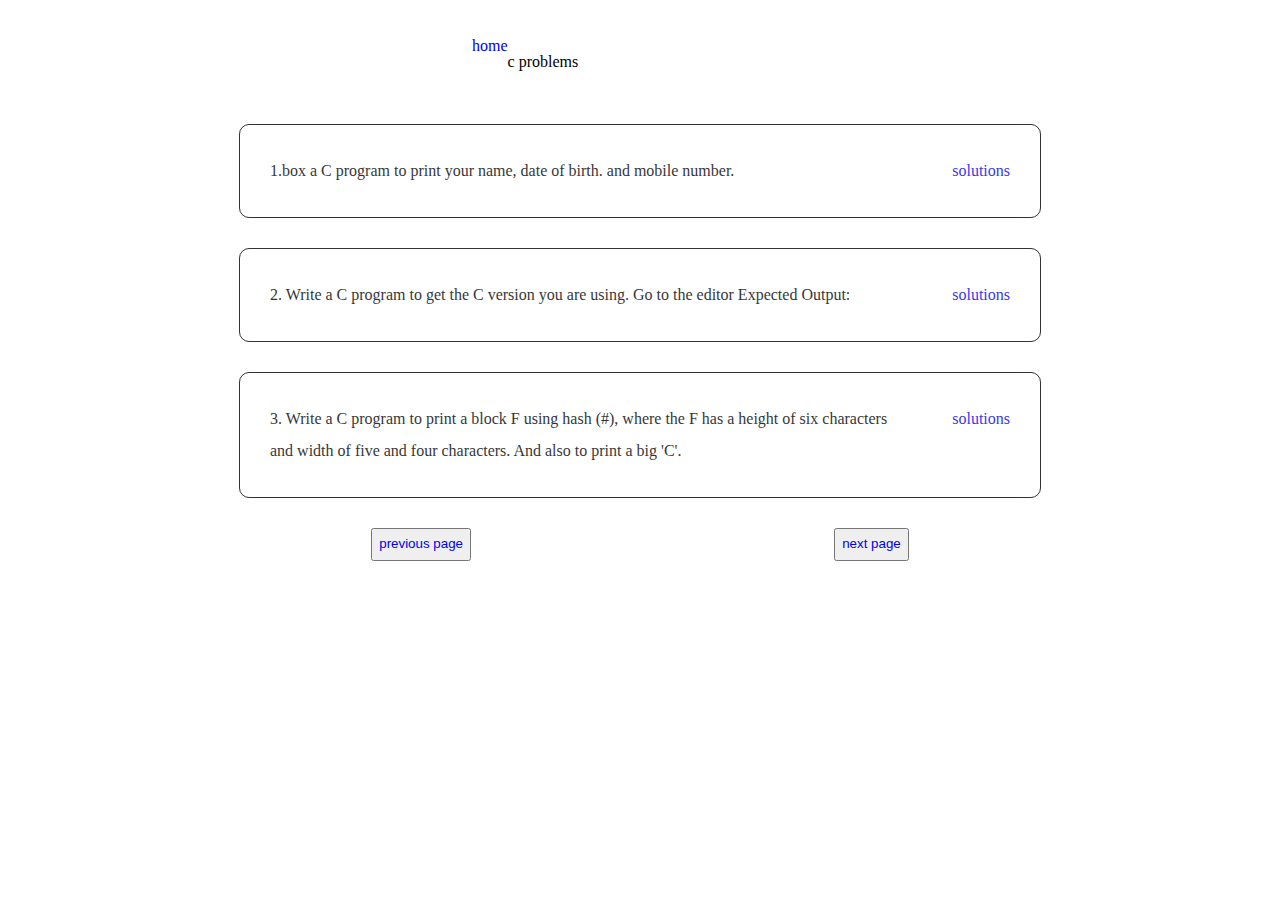
<file: cproblems.html>
<!DOCTYPE html>
<html lang="en">
    <head>
        <title>c problems</title>
        <meta charset="UTF-8">
        <meta name="viewport" content="width=device-width, initial-scale=1">
        <link href="pages.css" rel="stylesheet">
    </head>
    <body>
      <header>
        <a href="index.html">home</a><p>c problems</p>
      </header>
      <div class="container">
        <div class="box">1.box a C program to print your name, date of birth. and mobile number.</div>
        <div class="box"><a href="#">solutions</a></div>
      </div>
      
      <div class="container">
        <div class="box">2. Write a C program to get the C version you are using. Go to the editor
          Expected Output: 
        </div>
        <div class="box"><a href="#">solutions</a></div>
      </div>
      
      <div class="container">
        <div class="box">3. Write a C program to print a block F using hash (#), where the F has a height of six characters and width of five and four characters. And also to print a big 'C'.  
        </div>
        <div class="box"><a href="#">solutions</a></div>
      </div>

      <div class="btn">
        <button><a href="#">previous page</a></button>
        <button><a href="#">next page</a></button>
      </div>
    </body>
</html>
</file>
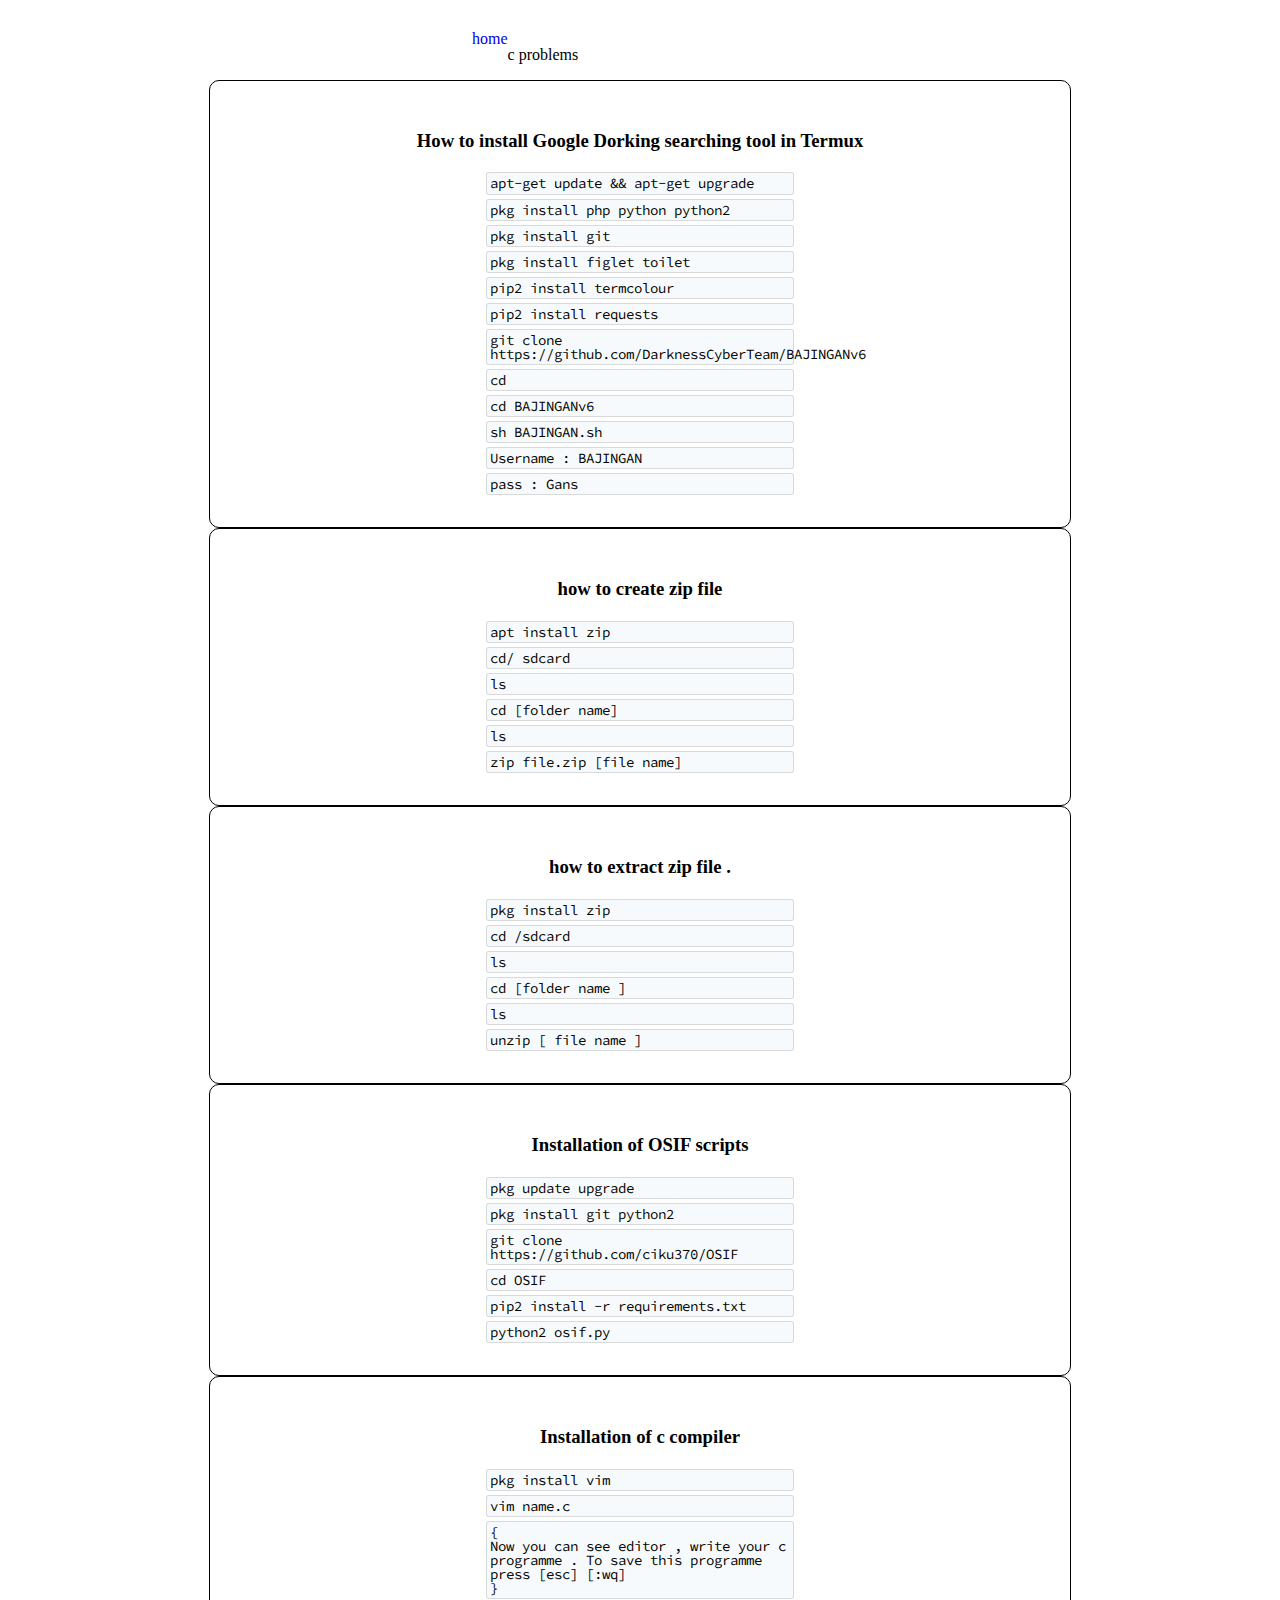
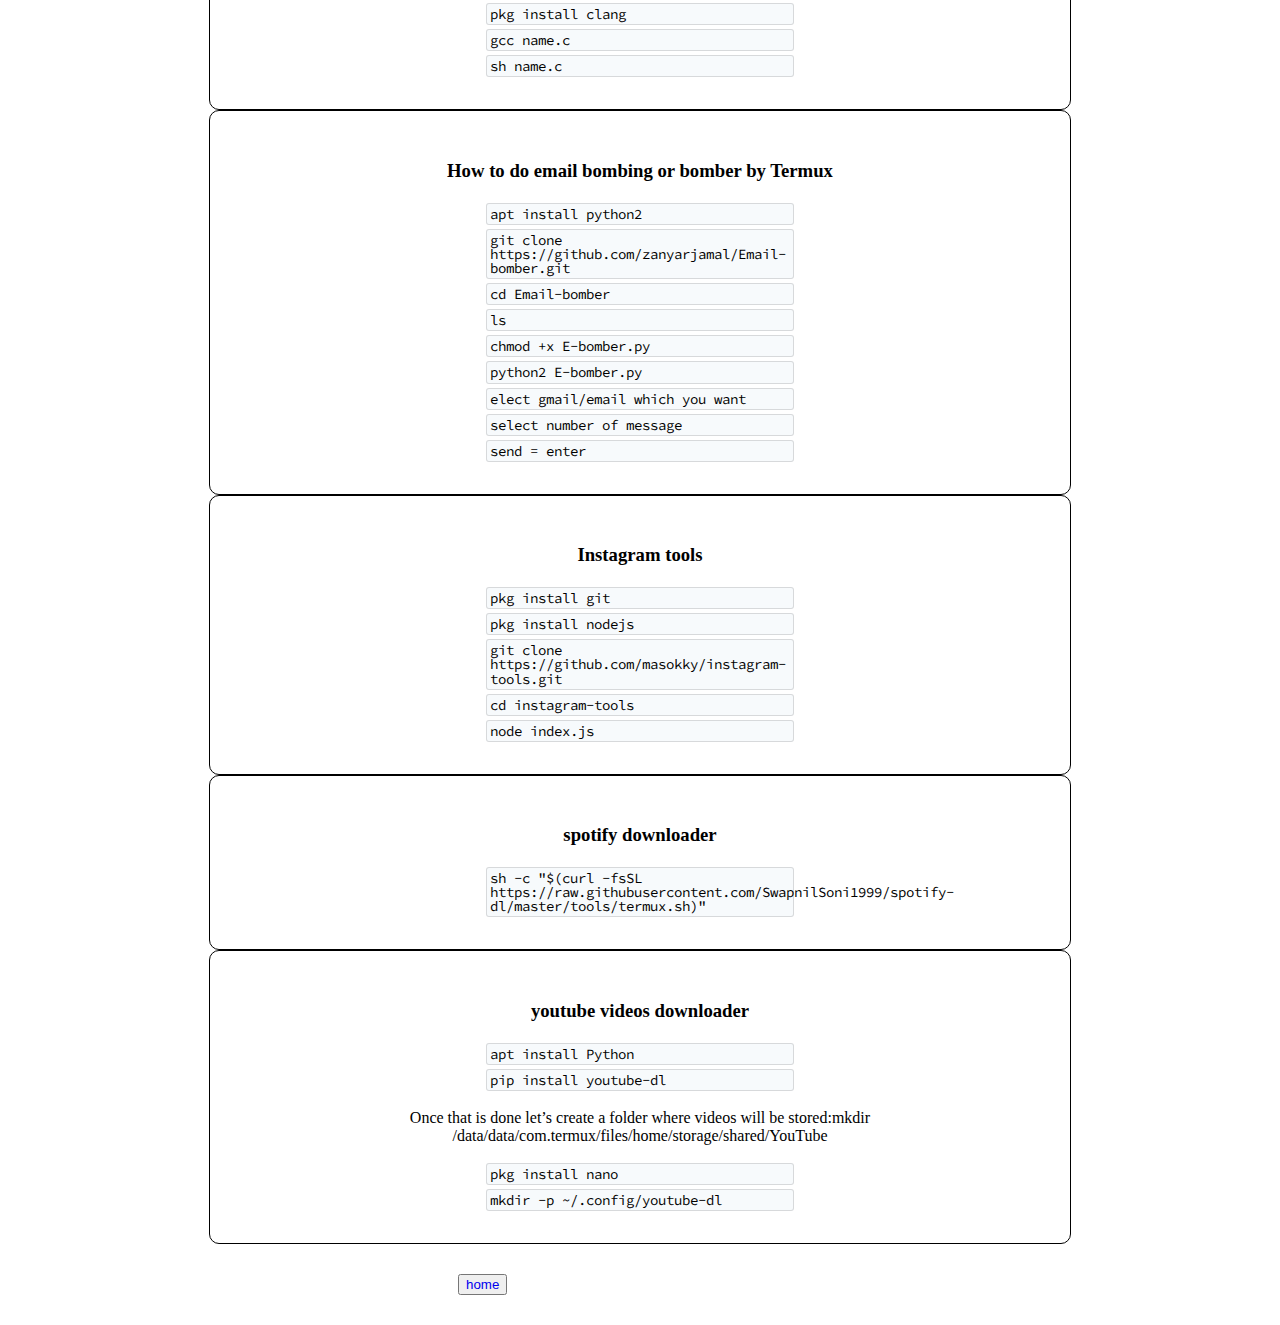
<file: termux.html>
<!DOCTYPE html>
<html lang="en">
    <head>
        <title>termux</title>
        <meta charset="UTF-8">
        <meta name="viewport" content="width=device-width, initial-scale=1">
        <link href="termuxpage.css" rel="stylesheet">
    </head>
    <body>
        <header>
            <a href="index.html">home</a><p>c problems</p>
        </header>
        <article>
            <h3>How to install Google Dorking searching tool in Termux</h3>
            <code>apt-get update && apt-get upgrade</code>
            <code>pkg install php python python2</code>
            <code>pkg install git</code>
            <code>pkg install figlet toilet</code>
            <code>pip2 install termcolour</code>
            <code>pip2 install requests</code>
            <code>git clone https://github.com/DarknessCyberTeam/BAJINGANv6</code>
            <code>cd</code>
            <code> cd BAJINGANv6</code>
            <code>sh BAJINGAN.sh</code>
            <code>Username : BAJINGAN</code>
            <code>pass : Gans</code>
        </article>
        <article>
            <h3>how to create zip file </h3>
            <code>apt install zip</code>
            <code>cd/ sdcard</code>
            <code>ls</code>
            <code> cd [folder name]</code>
            <code>ls</code>
            <code>zip file.zip [file name]</code>
        </article>
        <article>
            <h3>how to extract zip file .</h3>
            <code>pkg install zip</code>
            <code>cd /sdcard</code>
            <code>ls</code>
            <code>cd [folder name ]</code>
            <code>ls </code>
            <code> unzip [ file name ]</code>
        </article>
        <article>
            <h3>Installation of OSIF scripts</h3>
            <code>pkg update upgrade </code>
            <code>pkg install git python2 </code>
            <code>git clone https://github.com/ciku370/OSIF</code>
            <code>cd OSIF</code>
            <code>pip2 install -r requirements.txt</code>
            <code>python2 osif.py</code>
        </article>
        <article>
            <h3>Installation of c compiler</h3>
            <code>pkg install vim</code>
            <code>vim name.c</code>
            <code>{<br>
                Now you can see editor , write your c   programme . To save this programme press [esc] [:wq]<br>
              }
            </code>
            <code>pkg install clang</code>
            <code> gcc name.c</code>
            <code>sh name.c </code>
        </article>
        <article>
            <h3>How to do email bombing or bomber by Termux</h3>
            <code>apt install python2</code>
            <code>git clone https://github.com/zanyarjamal/Email-bomber.git</code>
            <code> cd Email-bomber</code>
            <code>ls</code>
            <code>chmod +x E-bomber.py</code>
            <code>python2 E-bomber.py</code>
            <code>elect gmail/email which you want </code>
            <code>select number of message</code>
            <code>send = enter</code>
        </article>
        <article>
            <h3>Instagram tools</h3>
            <code> pkg install git</code>
            <code>pkg install nodejs</code>
            <code>git clone https://github.com/masokky/instagram-tools.git </code>
            <code>cd instagram-tools</code>
            <code>node index.js</code>
        </article>
        <article>
            <h3>spotify downloader</h3>
            <code>sh -c "$(curl -fsSL https://raw.githubusercontent.com/SwapnilSoni1999/spotify-dl/master/tools/termux.sh)"</code>
        </article>
        <article>
            <h3>youtube videos downloader</h3>
            <code>apt install Python</code>
            <code>pip install youtube-dl</code>
            <p>Once that is done let’s create a folder where videos will be stored:mkdir /data/data/com.termux/files/home/storage/shared/YouTube</p>
            <code>pkg install nano</code>
            <code>mkdir -p ~/.config/youtube-dl</code>
        </article>
        <div class="btn">
            <button><a href="#">home</a></button>
          </div>
    </body>
</html>
</file>
<file: pages.css>
*{
    text-decoration: none;
    line-height: 2;
}
header{
    display: flex;
    justify-content: flex-start;
    max-width: 800px;
    margin: 30px 0px auto auto;
}
div.container{
    display: flex;
    justify-content: space-between;
    max-width: 800px;
    margin: 30px auto;
    opacity: 0.8;
    border-radius: 10px 10px 10px 10px;
    -moz-border-radius: 10px 10px 10px 10px;
    -webkit-border-radius: 10px 10px 10px 10px;
    border: 1px solid #000000;
    
}
div.container:hover{
    opacity: 1;
    transition: 0.5s ease;
}
div.box{
    display: inline-block;
    padding: 30px;
}
div.btn{
    display: flex;
    justify-content: space-evenly;
}
@media (max-width:675px){
    div.container{
        flex-direction: column;
        justify-content: center;
        align-items: center;
        text-align: center;
        width: 90%;
    }
    div.btn{
        flex-direction: column;
        justify-content: start;
        margin-bottom: 50px;
        margin-top: 10px;
    }

}
</file>
<file: termuxpage.css>
@import url('https://fonts.googleapis.com/css2?family=Source+Code+Pro:wght@300&display=swap');
*{
    text-decoration: none;
}
header{
    display: flex;
    justify-content: flex-start;
    max-width: 800px;
    margin: 30px 0px auto auto;
}
article{
    max-width: 800px;
    margin: 0 auto;
    border: 1px solid black;
    border-radius: 10px;
    text-align: center;
    align-items: center;
    justify-content: center;
    display: flex;
    flex-direction: column;
    padding: 30px;
}
h2{
    
}
code{
    display:block;
    font-family: "Source Code Pro", monospace;
    background-color: #f7fafc;
    margin: 0 0.25rem;
    border: 1px solid rgba(0,0,0,0.13);
    font-size: 0.88em;
    padding: 3px;
    border-radius: 3px;
    line-height: 1;
    text-align: left;
    width: 300px;
    margin: 2px;
    
}
div.btn{
    margin: 30px 450px;
}
@media(max-width:675px){
    article{
        width: 80%;
        border: none;
        border-bottom: 1px solid black;
    }
    code{
        width: 80%;
    }
}
</file>
